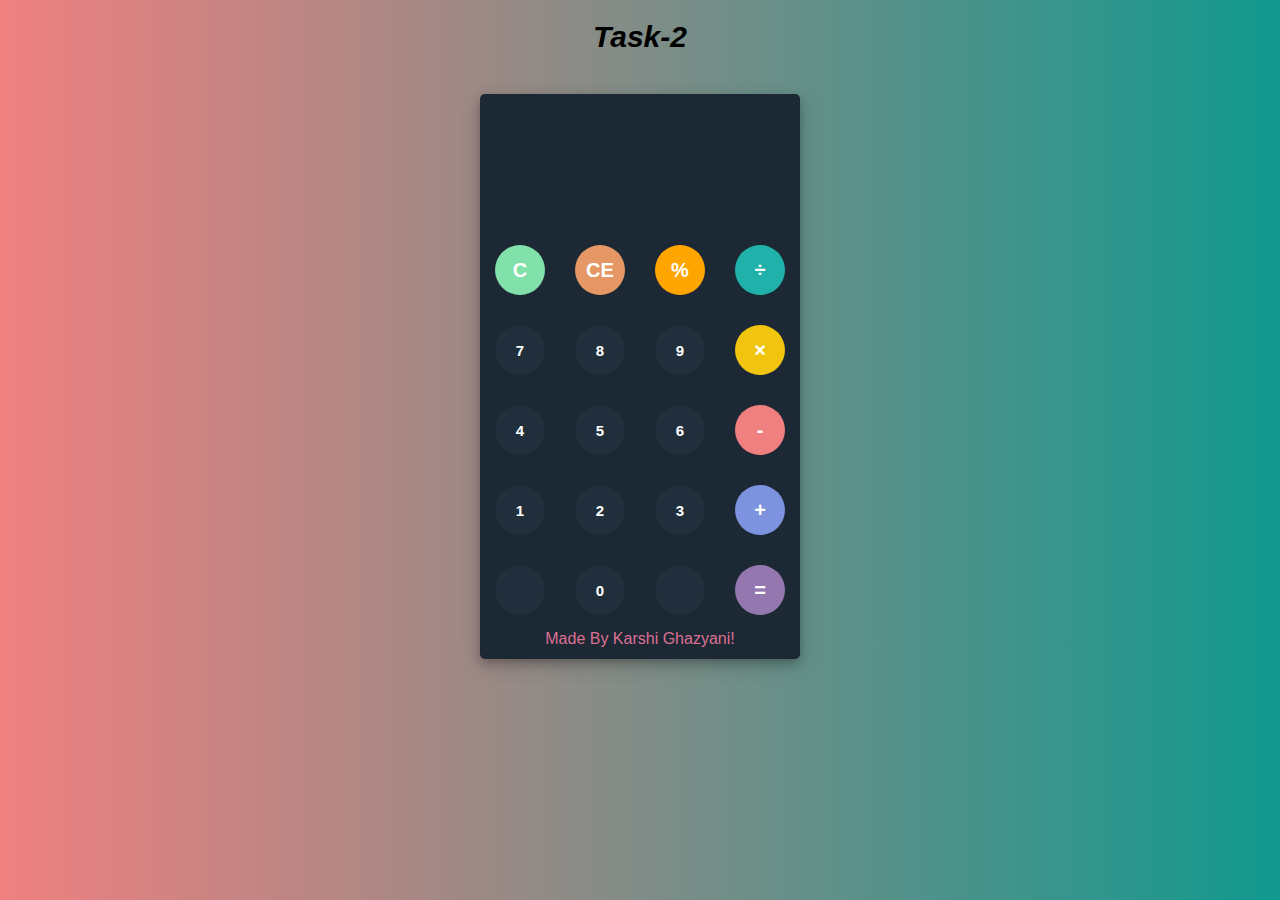
<file: Task-2/index.html>
<!DOCTYPE html>
<html lang="en">
<head>
    <meta charset="UTF-8">
    <meta name="viewport" content="width=device-width, initial-scale=1.0">
    <title>Task-2</title>
    <link rel="stylesheet" href="index.css">
</head>
<body>
    <div id="container">
        
            <h1 style="text-align: center; font-style: italic; font-size: 30px;">Task-2</h1>
          
        <div id="calculator">
            <div id="result">
                <div id="history">
                    <p id="history-value"></p>
                </div>
                <div id="output">
                    <p id="output-value"></p>
                </div>
            </div>
            <div id="keyboard">
                <button class="operator" id="clear">C</button>
                <button class="operator" id="backspace">CE</button>
                <button class="operator" id="%">%</button>
                <button class="operator" id="/">&#247;</button>
                <button class="number" id="7">7</button>
                <button class="number" id="8">8</button>
                <button class="number" id="9">9</button>
                <button class="operator" id="*">&times;</button>
                <button class="number" id="4">4</button>
                <button class="number" id="5">5</button>
                <button class="number" id="6">6</button>
                <button class="operator" id="-">-</button>
                <button class="number" id="1">1</button>
                <button class="number" id="2">2</button>
                <button class="number" id="3">3</button>
                <button class="operator" id="+">+</button>
                <button class="empty" id="empty"></button>
                <button class="number" id="0">0</button>
                <button class="empty" id="empty"></button>
                <button class="operator" id="=">=</button>
                <p class="name" style="color: palevioletred;"> Made By Karshi Ghazyani!</p>
            </div>
        </div>
        
        
    </div>
    <script src="script.js"></script>
</body>
</html>
</file>
<file: Task-2/index.css>
body{
	font-family: 'Open Sans',sans-serif;
background: #11998e;  /* fallback for old browsers */
background: -webkit-linear-gradient(to right,#f08080, #11998e);  /* Chrome 10-25, Safari 5.1-6 */
background: linear-gradient(to right,#f08080, #11998e); /* W3C, IE 10+/ Edge, Firefox 16+, Chrome 26+, Opera 12+, Safari 7+ */

}

#container{
	width: 100%;
	height: 100%;
	/* height: auto;
	width: auto; */
	/* background-image: linear-gradient(rgba(0,0,0,0.3),rgba(0,0,0,0.3)), url(2.png); */
	/* margin: 0px auto;	 */
}
.name{
	
	color:whitesmoke;
	text-align: center;
}
#calculator{
	width: 320px;
	height: 555px;
	background-color:#1C2833 ;

	padding-top: 0px;
	padding-bottom: 10px;;
	
	margin: 0px auto;
	top: 20px;
	position: relative;
	border-radius: 5px;
	box-shadow: 0 4px 8px 0 rgba(0, 0, 0, 0.2), 0 6px 20px 0 rgba(0, 0, 0, 0.19);
    border-color: #f08080;
}
#result{
	height: 120px;
}
#history{
	text-align: right;
	height: 20px;
	margin: 0 20px;
	padding-top: 20px;
	font-size: 20px;
	color:wheat;
}
#output{
	text-align: right;
	height: 60px;
	margin: 10px 20px;
	font-size: 30px;
	color: wheat;
	font-family: digital-7;
}
#keyboard{
	height: 400px;
}
.operator, .number, .empty{
	width: 50px;
	height: 50px;
	margin: 15px;
	float: left;
	border-radius: 50%;
	border-width: 0;
	font-weight: bold;
	font-size: 15px;
	color: white;
}
.number, .empty{
	background-color: #212F3D ;
}
.number, .operator{
	cursor: pointer;
}
.operator:active, .number:active{
	font-size: 18px;
}
.operator:focus, .number:focus, .empty:focus{
	outline: 0;
}
button:nth-child(1){
	font-size: 20px;
	background-color: #82E0AA;
}
button:nth-child(2){
	font-size: 20px;
	background-color: #E59866;
}
button:nth-child(3){
	font-size: 20px;
	background-color: orange  ;
}
button:nth-child(4){
	font-size: 20px;
	background-color: #20b2aa;
}
button:nth-child(8){
	font-size: 20px;
	background-color: #F1C40F;
}
button:nth-child(12){
	font-size: 20px;
	background-color: #f08080;
}
button:nth-child(16){
	font-size: 20px;
	background-color: #7d93e0;
}
button:nth-child(20){
	font-size: 20px;
	background-color: #9477af;
}
</file>
